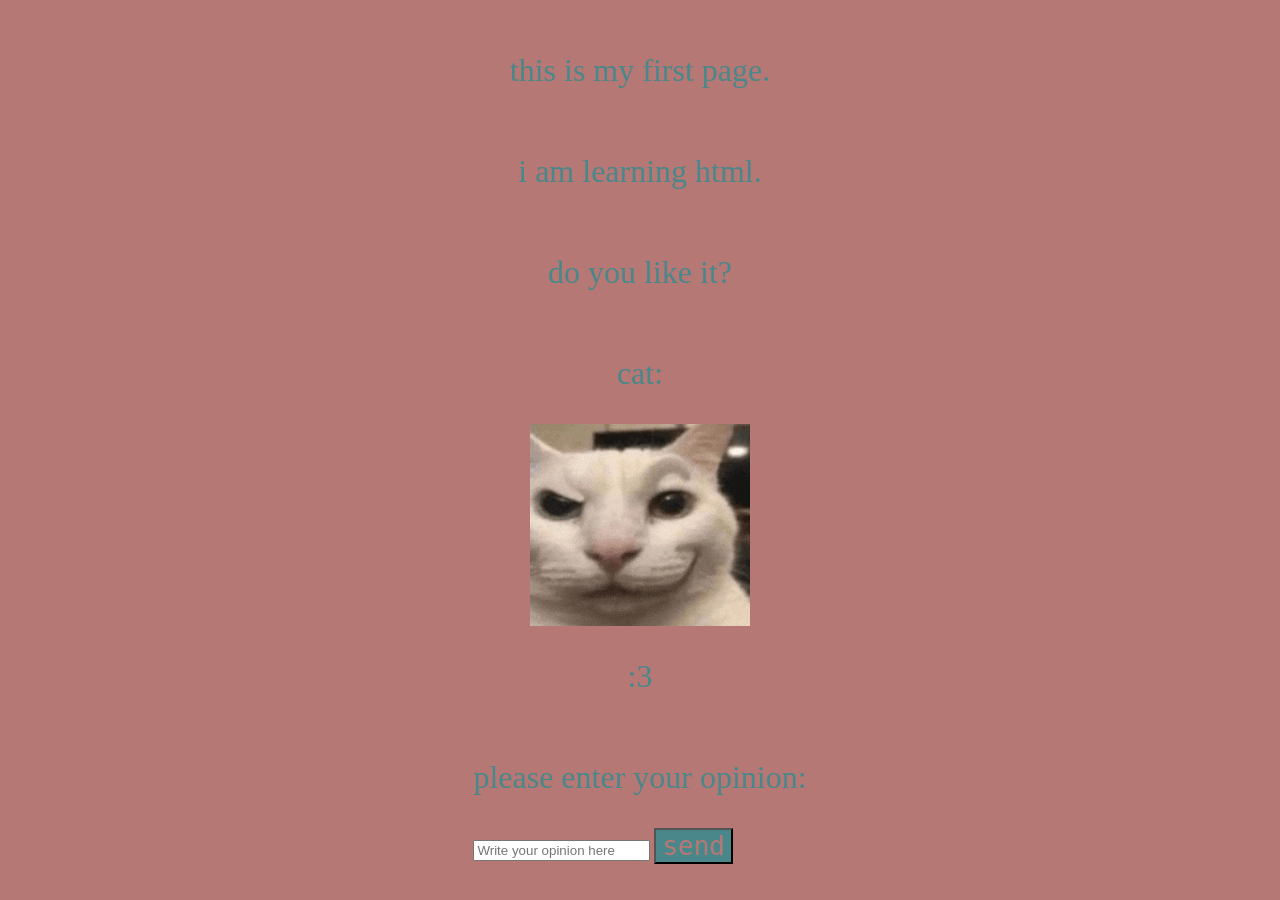
<file: index.HTML>
<!DOCTYPE html>

<html>

<head>

  <title>THE wasaaa page</title>

  <link rel="stylesheet" href="css_of_w_page.css">

</head>



<body>

  <p>this is my first page. </p>

  <p>i am learning html. </p>

  <p>do you like it? </p>

  <script src="js_of_w.js"></script>

  <p> cat: </p>

  <img src="kity_cat.gif" alt="cat image">

  <p class="cat-3">  :3</p>

  <form> 
    <p>please enter your opinion: </p>

    <input type="text" placeholder="Write your opinion here" >


    <button onmouseover="mouse_fun()" onclick="opinion_submit()">send</button>
  </form>

</body>
</file>
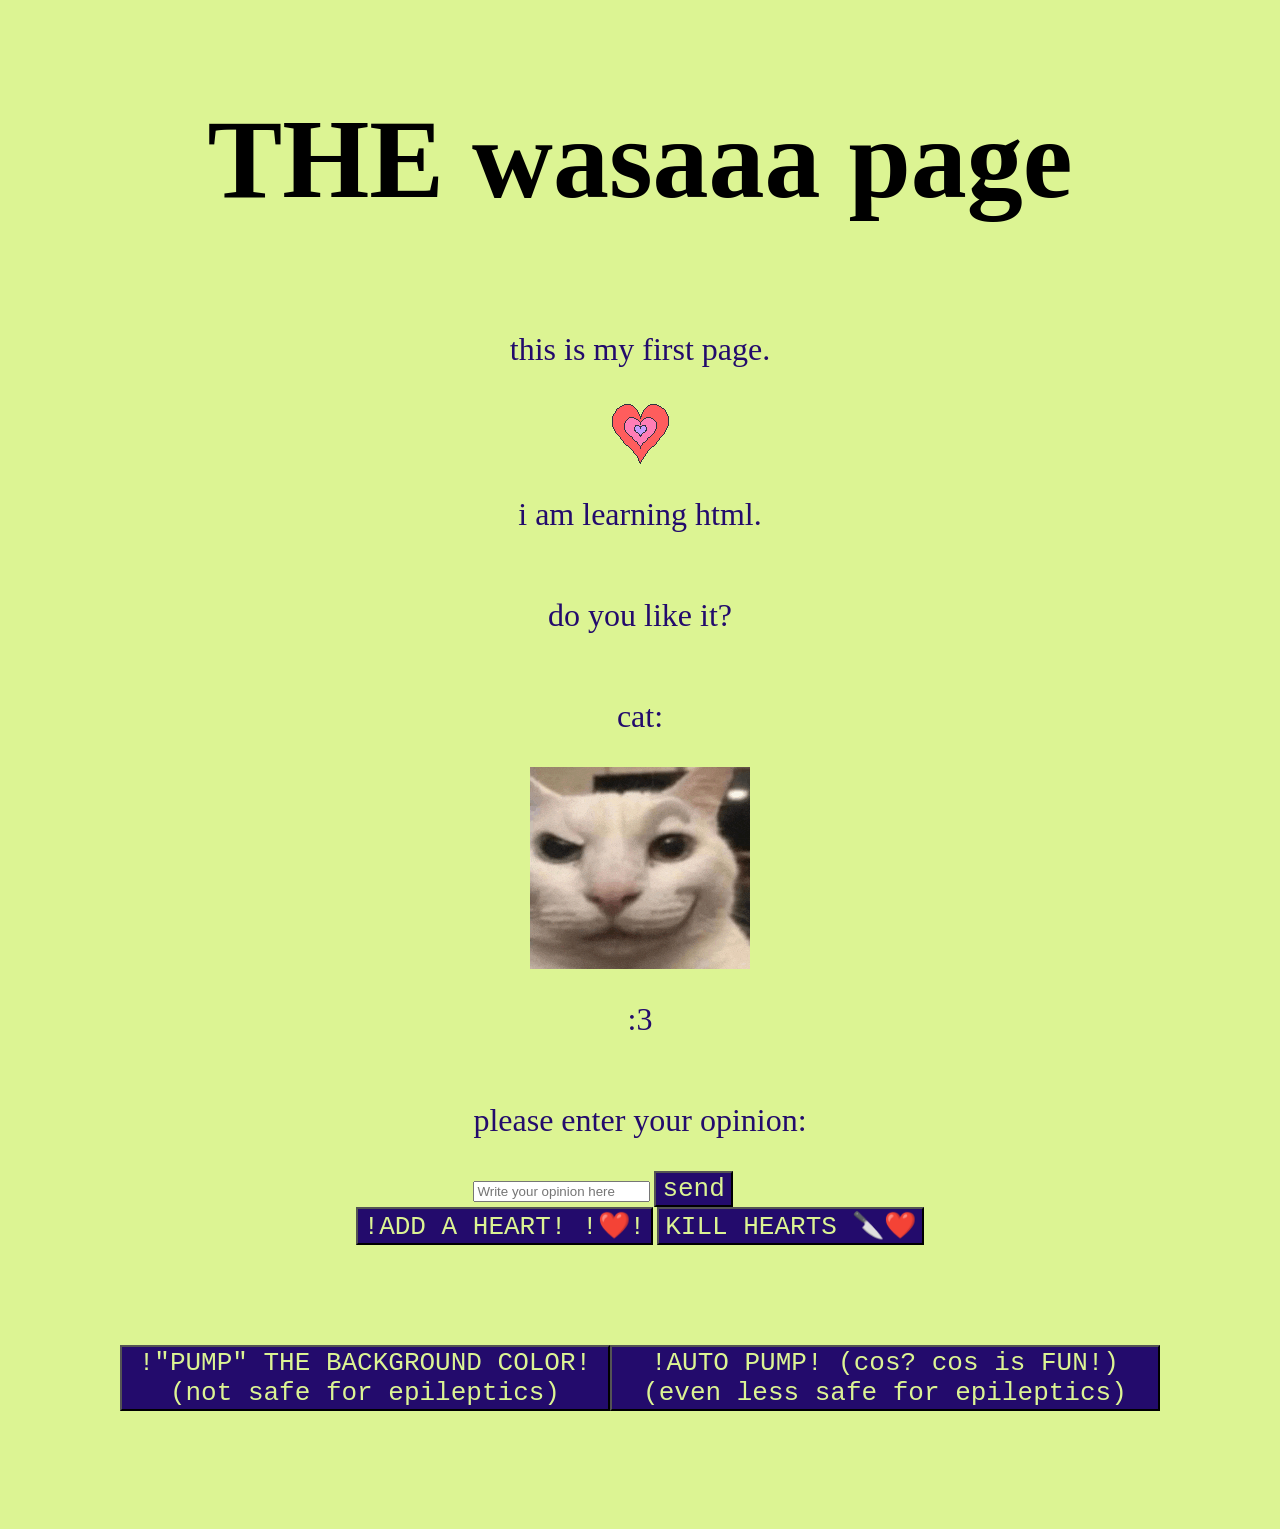
<file: index.html>
<!DOCTYPE html>

<html>

<head>

  <link rel="icon" type="image/gif" href="kity_cat.gif">

  <title>THE wasaaa page</title>

  <link rel="stylesheet" href="css_of_w_page.css">

  <link rel="icon" type="image/png" href="corrupt_heart.png">


</head>



<body>

  <h1>THE wasaaa page</h1>

  <p>this is my first page. </p>

  <img id="c_h" src="corrupt_heart.png" alt="you can see this? then wow!">

  <p>i am learning html. </p>

  <div class="position">

  <p>do you like it? </p>

  </div>

  <p> cat: </p>

  <img src="kity_cat.gif" alt="you should see a the cat here but it seems that it is not loading, sorry :(">

  <p class="cat-3">  :3</p>

  <form> 
    <p>please enter your opinion: </p>

    <input type="text" placeholder="Write your opinion here" >


    <button onmouseover="mouse_fun()" onclick="opinion_submit()">send</button>
  </form>

  <div class="h_button">
    <button onclick="more_hearts()">!ADD A HEART! !❤️!</button>
    <button onclick="kill_hearts()">KILL HEARTS 🔪❤️ </button>
  </div>


  <div class="many_buttons">

    <button onclick="pump()">!"PUMP" THE BACKGROUND COLOR! (not safe for epileptics) </button>

    <button onclick="pump3()">!AUTO PUMP! (cos? cos is FUN!) (even less safe for epileptics) </button>

  </div>

  <script src="js_of_w.js"></script>

</body>
</file>
<file: css_of_w_page.css>
head {
  padding: 5px;
  text-align: center;
}

body {
  display: flex;
  flex-direction: column;
  align-items: center;
  margin: 20px;
  background-color: #ffffff;
}

title {
  font-family: "Arial Black";
  color: rgb(255, 0, 0);
  align-self: center;
  font-size: 5em;
}

h1 {
  font-family: "Arial Black";
  align-self: center;
  font-size: 7em;
}
p {
  font-family:serif;
  color:rgba(59, 106, 216, 0.847);
  align-self: center;
  font-size: 2em;
}
button {
  font-family:monospace;
  align-self:start;
  font-size: 2em;
}

.cat-3 {
  font-family: "Franklin Gothic Medium";
  color: rgb(208, 0, 255);
  align-self: center;
  font-size: 2em;

}
.heart {
  display: flex;

  position: absolute;

  top: 300px;

  left: 200px;

  width: 50px;
  height: 50px;
  border: 0px solid rgb(0, 0, 0);
  
}

.many_buttons{
  display: flex;
  padding: 100px;
  
  align-items: center;

}

.c_h {
  opacity: 0;
}
</file>
